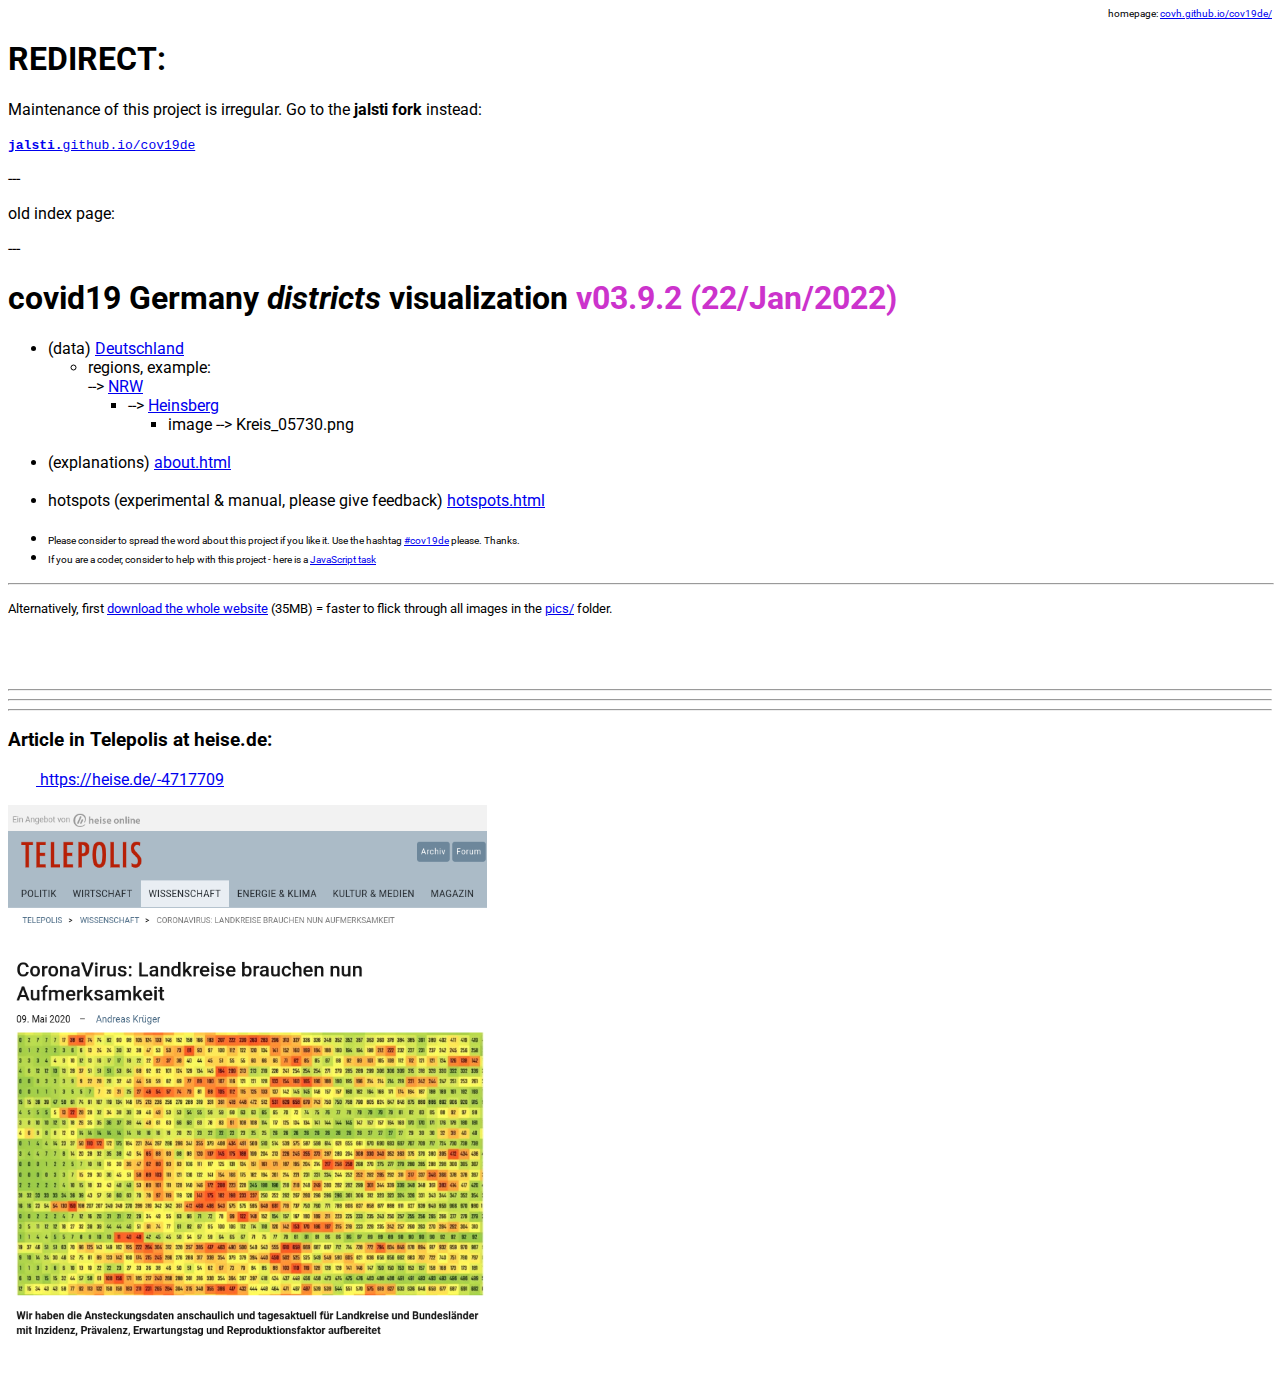
<file: index.html>
<!DOCTYPE html PUBLIC "-//W3C//DTD HTML 4.01 Transitional//EN">
<html>
  <head>
    <meta http-equiv="content-type" content="text/html; charset=UTF-8">
    <link href="https://fonts.googleapis.com/css?family=Roboto%7CRoboto+Condensed%7CTeko&amp;display=swap"
      rel="stylesheet">
    <style>
body {
  font-family: 'Roboto', sans-serif;
}


table {
font-family: 'Roboto Condensed', sans-serif;
}


</style> <title>covh/cov19de = covid19 Deutschland - Landkreise</title>
  </head>
  <body>
    <div style="text-align: right;"><font size="-2">homepage: <a href="https://covh.github.io/cov19de/">covh.github.io/cov19de/</a></font></div>
    <h1>REDIRECT:</h1>
    <p>Maintenance of this project is irregular. Go to the<b> jalsti fork</b>
      instead:<br>
      <br>
      <a href="https://jalsti.github.io/cov19de/pages/Deutschland.html" target="_blank">
        <code><span style="color: #0000ee;"><b>jalsti.</b>github.io/cov19de</span></code></a></p>
    <p>---</p>
    <p>old index page:</p>
    <p>---</p>
    <h1>covid19 Germany <i>districts </i>visualization <font color="#cc33cc">v03.9.2
        (22/Jan/2022)<br>
      </font></h1>
    <ul>
      <li>(data) <a href="pages/Deutschland.html">Deutschland</a>&nbsp;&nbsp; <br>
      </li>
      <ul>
        <li>regions, example:<br>
          --&gt; <a href="pages/Nordrhein-Westfalen.html">NRW</a> <br>
        </li>
        <ul>
          <li>--&gt; <a href="pages/Nordrhein-Westfalen.html#AGS05370">Heinsberg</a>
            <br>
          </li>
          <ul>
            <li>image --&gt; Kreis_05730.png <br>
              &nbsp;<br>
            </li>
          </ul>
        </ul>
      </ul>
      <li>(explanations) <a href="pages/about.html">about.html</a><br>
        &nbsp;<br>
      </li>
      <li>hotspots (experimental &amp; manual, please give feedback) <a href="pages/hotspots.html">hotspots.html</a>
        <br>
        &nbsp;</li>
      <li><font size="-2">Please consider to spread the word about this project
          if you like it. Use the hashtag <a href="https://twitter.com/hashtag/cov19de">#cov19de</a>
          please. Thanks.</font></li>
      <li><font size="-2">If you are a coder, consider to help with this project
          - here is a <a href="https://github.com/covh/cov19de/issues/1">JavaScript
            task</a><br>
        </font></li>
    </ul>
    <hr size="2" width="100%">
    <p><font size="-1"> Alternatively, first <a href="https://github.com/covh/cov19de/archive/master.zip">download










          the whole website</a> (35MB) = faster to flick through all images in
        the <a href="https://github.com/covh/cov19de/tree/master/pics">pics/</a>
        folder.</font><br>
      &nbsp;<br>
      &nbsp;<br>
      &nbsp;<br>
    </p>
    <hr>
    <hr>
    <hr>
    <p> </p>
    <h3 id="testimonials">Article in Telepolis at heise.de:</h3>
    &nbsp; &nbsp; &nbsp; &nbsp;<a href="https://heise.de/-4717709" title="telepolis article in GERMAN - use e.g. deepL.com for translations"
      target="_blank"> https://heise.de/-4717709</a>
    <p><a href="https://heise.de/-4717709" title="telepolis article in GERMAN - use e.g. deepL.com for translations"
        target="_blank"> <img src="pics/telepolis-20200509.png" alt="Telepolis article 20200509"
          title="Telepolis article 20200509" height="537" width="479"> </a> </p>
    <br>
  </body>
</html>
</file>
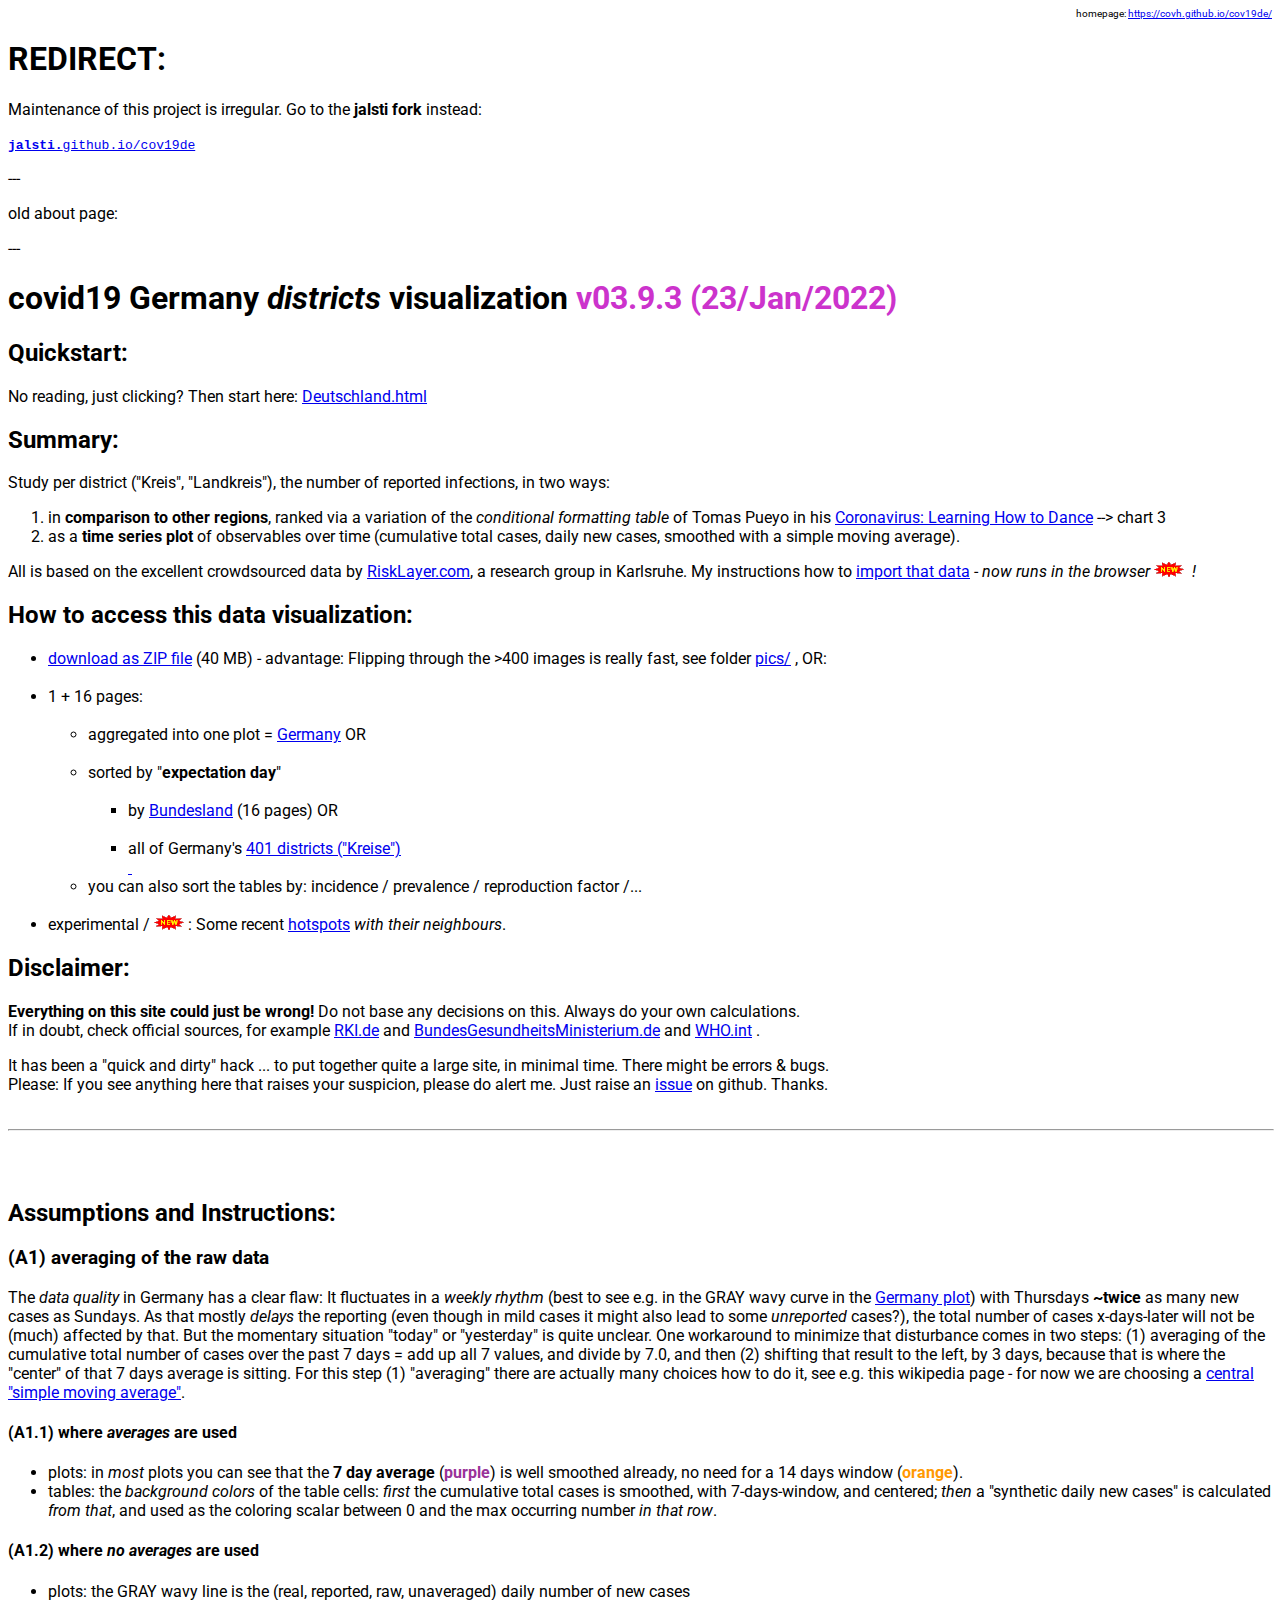
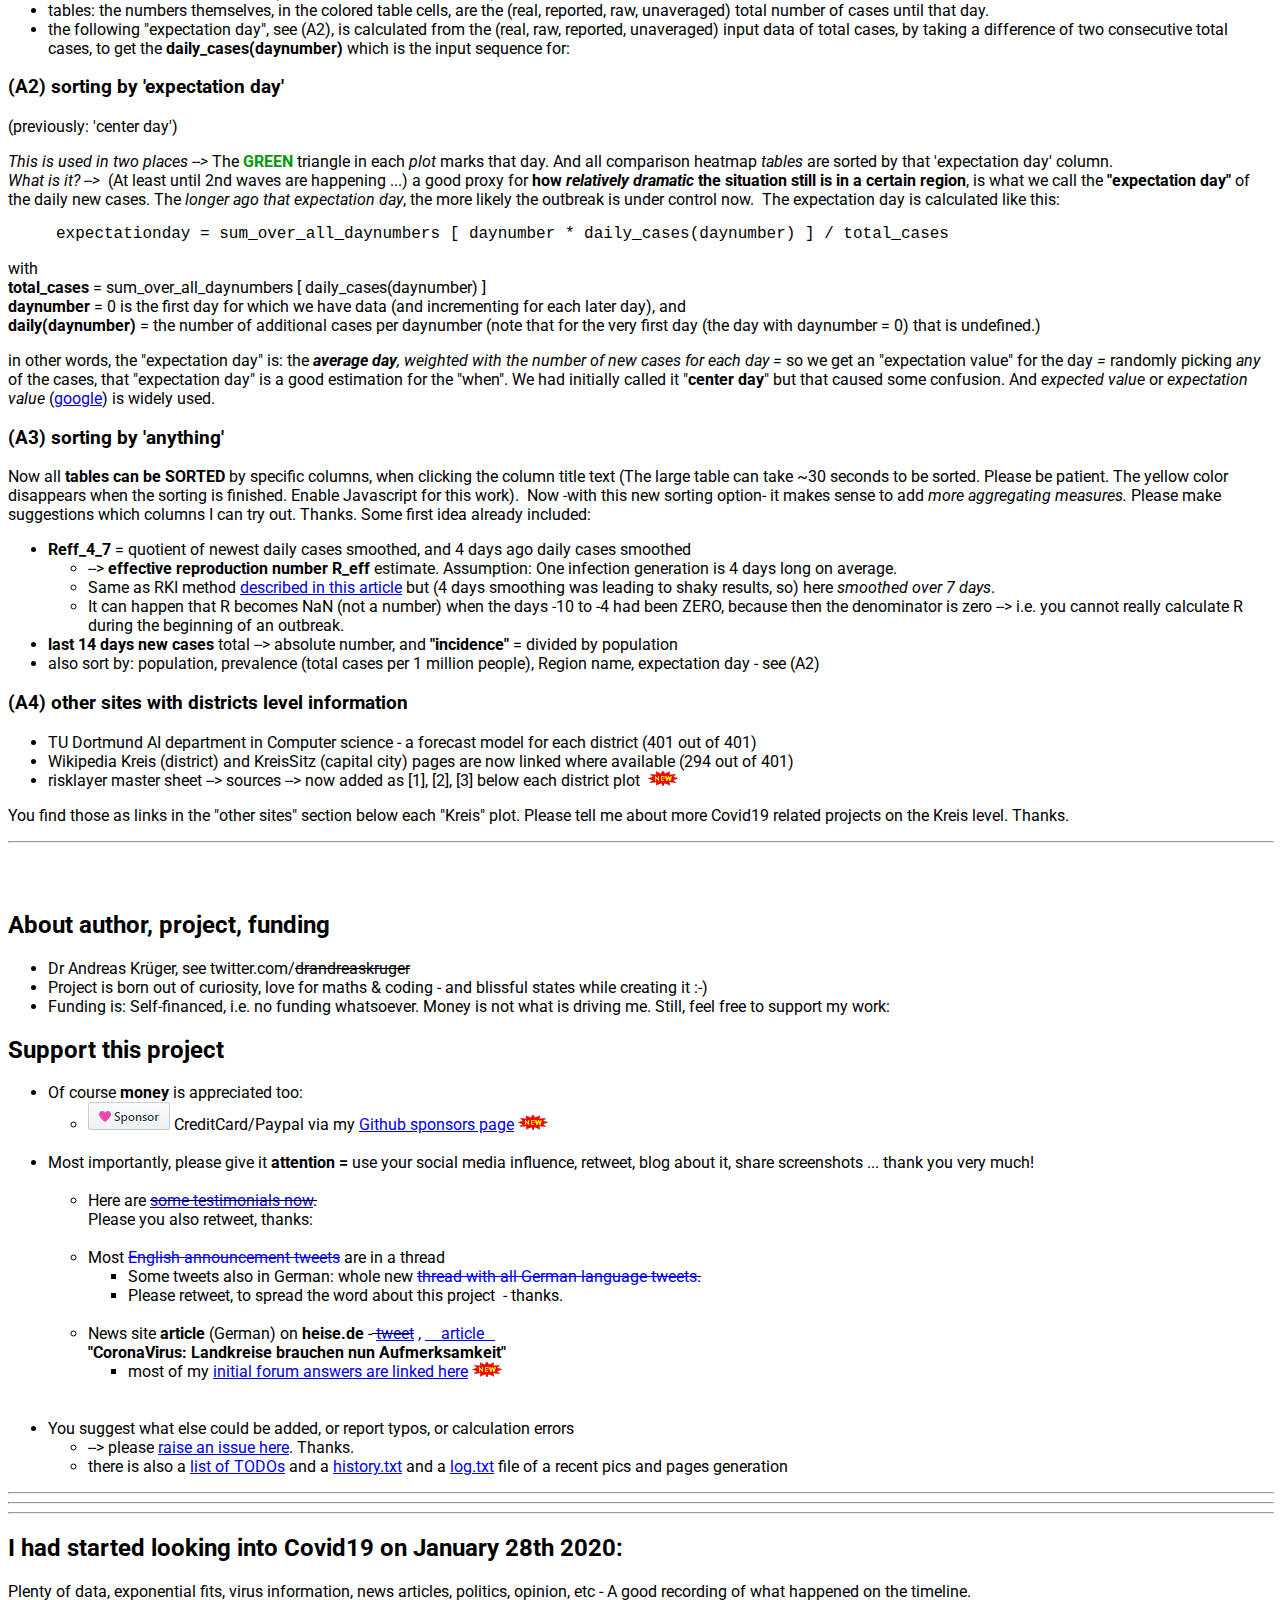
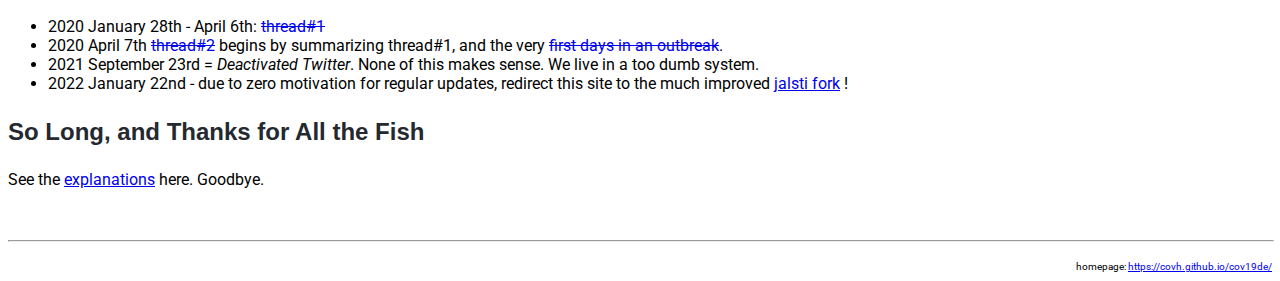
<file: pages/about.html>
<!DOCTYPE html PUBLIC "-//W3C//DTD HTML 4.01 Transitional//EN">
<html>
  <head>
    <meta http-equiv="content-type" content="text/html; charset=UTF-8">
    <link href="https://fonts.googleapis.com/css?family=Roboto%7CRoboto+Condensed%7CTeko&amp;display=swap"
      rel="stylesheet">
    <style>

body {
  font-family: 'Roboto', sans-serif;
}


table {
font-family: 'Roboto Condensed', sans-serif;
}


</style> <title>covid19 Deutschland Kreise</title>
  </head>
  <body>
    <div align="right"> <font size="-2">homepage: <a href="https://covh.github.io/cov19de/">https://covh.github.io/cov19de/</a></font><br>
    </div>
    <h1>REDIRECT:</h1>
    <p>Maintenance of this project is irregular. Go to the<b> jalsti fork</b>
      instead:<br>
      <br>
      <a href="https://jalsti.github.io/cov19de/pages/Deutschland.html" target="_blank">
        <code><span style="color: #0000ee;"><b>jalsti.</b>github.io/cov19de</span></code></a></p>
    <p>---</p>
    <p>old about page:</p>
    <p>---</p>
    <h1></h1>
    <h1>covid19 Germany <i>districts </i>visualization <font color="#cc33cc">v03.9.3
        (23/Jan/2022)</font></h1>
    <h2>Quickstart:</h2>
    <p>No reading, just clicking? Then start here: <a href="Deutschland.html#">Deutschland.html</a><br>
    </p>
    <h2><a name="summary">Summary: </a></h2>
    Study per district ("Kreis", "Landkreis"), the number of reported
    infections, in two ways: <br>
    <ol>
      <li>in<b> comparison to other regions</b>, ranked via a variation of the <i>conditional
          formatting table</i> of Tomas Pueyo in his <a href="https://medium.com/@tomaspueyo/coronavirus-learning-how-to-dance-b8420170203e#f1be">Coronavirus:




































          Learning How to Dance</a> --&gt; chart 3 <br>
      </li>
      <li>as a <b>time series plot</b> of observables over time (cumulative
        total cases, daily new cases, smoothed with a simple moving average).</li>
    </ol>
    <p>All is based on the excellent crowdsourced data by <a href="http://RiskLayer.com">RiskLayer.com</a>,
      a research group in Karlsruhe. My instructions how to <a href="risklayer-data.html"
        title="download the data CSV into a Python Jupter Notebook">import that
        data</a> - <i>now runs in the browser </i><i><img src="../pics/new.gif"
          alt="new" height="15" width="30">&nbsp; !<br>
      </i></p>
    <p> </p>
    <h2>How to access this data visualization:</h2>
    <ul>
      <li><a href="https://github.com/covh/cov19de/archive/master.zip">download
          as ZIP file</a> (40 MB) - advantage: Flipping through the &gt;400
        images is really fast, see folder <a href="https://github.com/covh/cov19de/tree/master/pics">pics/</a>
        , OR:<br>
        <br>
      </li>
      <ul>
      </ul>
      <li>1 + 16 pages: <br>
        &nbsp;<br>
      </li>
      <ul>
        <li>aggregated into one plot = <a href="Deutschland.html#">Germany</a>
          OR <br>
          <br>
        </li>
        <li>sorted by "<b>expectation day</b>"<br>
          &nbsp;<br>
        </li>
        <ul>
          <li>by <a href="Deutschland.html#Bundeslaender">Bundesland</a> (16
            pages) OR <br>
            &nbsp;<br>
          </li>
        </ul>
      </ul>
      <ul>
        <ul>
          <li>all of Germany's <a href="Deutschland.html#Kreise">401 districts
              ("Kreise")<br>
              &nbsp;<br>
            </a></li>
        </ul>
        <li>you can also sort the tables by: incidence / prevalence /
          reproduction factor /...<br>
          &nbsp; </li>
      </ul>
      <li>experimental / <i><img src="../pics/new.gif" alt="new" height="15" width="30">
        </i>: Some recent <a href="hotspots.html">hotspots</a> <em>with their
          neighbours</em>.</li>
      <ul>
      </ul>
    </ul>
    <h2>Disclaimer:</h2>
    <p><strong>Everything on this site could just be wrong!</strong> Do not base
      any decisions on this. Always do your own calculations. <br>
      If in doubt, check official sources, for example <a href="http://rki.de/">RKI.de</a>
      and <a href="https://www.bundesgesundheitsministerium.de/">BundesGesundheitsMinisterium.de</a>
      and <a href="https://www.who.int/">WHO.int</a> .</p>
    <p>It has been a "quick and dirty" hack ... to put together quite a large
      site, in minimal time. There might be errors &amp; bugs.<br>
      Please: If you see anything here that raises your suspicion, please do
      alert me. Just raise an <a href="https://github.com/covh/cov19de/issues"
        target="_blank">issue</a> on github. Thanks.<br>
      &nbsp;</p>
    <ul>
      <ul>
        <ul>
        </ul>
      </ul>
    </ul>
    <hr size="2" width="100%">
    <h2><br>
    </h2>
    <h2>Assumptions and Instructions:</h2>
    <h3>(A1) averaging of the raw data&nbsp; </h3>
    <p>The <i>data quality </i>in Germany has a clear flaw: It fluctuates in a<i>
        weekly rhythm</i> (best to see e.g. in the GRAY wavy curve in the <a href="../pics/Deutschland.png">Germany
        plot</a>) with Thursdays <strong>~twice</strong> as many new cases as
      Sundays. As that mostly <i>delays</i> the reporting (even though in mild
      cases it might also lead to some <i>unreported</i> cases?), the total
      number of cases x-days-later will not be (much) affected by that. But the
      momentary situation "today" or "yesterday" is quite unclear. One
      workaround to minimize that disturbance comes in two steps: (1) averaging
      of the cumulative total number of cases over the past 7 days = add up all
      7 values, and divide by 7.0, and then (2) shifting that result to the
      left, by 3 days, because that is where the "center" of that 7 days average
      is sitting. For this step (1) "averaging" there are actually many choices
      how to do it, see e.g. this wikipedia page - for now we are choosing a <a
        href="https://en.wikipedia.org/wiki/Moving_average#Simple_moving_average"
        target="_blank">central "simple moving average"</a>.<br>
    </p>
    <h4>(A1.1) where <i>averages</i> are used<br>
    </h4>
    <ul>
      <li>plots: in<i> most</i> plots you can see that the <b>7 day average</b>
        (<b><font color="#993399">purple</font></b>) is well smoothed already,
        no need for a 14 days window (<font color="#ff9900"><b>orange</b></font>).<br>
      </li>
      <li>tables: the <i>background colors</i> of the table cells:<i> first </i>the
        cumulative total cases is smoothed, with 7-days-window, and centered; <i>then</i>
        a "synthetic daily new cases" is calculated <i>from that</i>, and used
        as the coloring scalar between 0 and the max occurring number <i>in
          that row</i>.<br>
      </li>
    </ul>
    <h4>(A1.2) where <i>no averages</i> are used</h4>
    <ul>
      <li>plots: the GRAY wavy line is the (real, reported, raw, unaveraged)
        daily number of new cases</li>
      <li>tables: the numbers themselves, in the colored table cells, are the
        (real, reported, raw, unaveraged) total number of cases until that day.</li>
      <li>the following "expectation day", see (A2), is calculated from the
        (real, raw, reported, unaveraged) input data of total cases, by taking a
        difference of two consecutive total cases, to get the <b>daily_cases(daynumber)</b>
        which is the input sequence for:<br>
      </li>
    </ul>
    <h3>(A2) sorting by 'expectation day'</h3>
    (previously: 'center day')
    <p></p>
    <p><i>This is used in two places --&gt; </i>The <b><font color="#009900">GREEN</font></b>
      triangle in each <i>plot </i>marks that day. And all comparison heatmap
      <i>tables</i> are sorted by that 'expectation day' column.<br>
      <i>What is it? --&gt;&nbsp; </i>(At least until 2nd waves are happening
      ...) a good proxy for <b>how <i> relatively dramatic</i> the situation
        still is in a certain region</b>, is what we call the <b>"expectation
        day" </b>of the daily new cases. The<i> longer ago that expectation day</i>,
      the more likely the outbreak is under control now.&nbsp; The expectation
      day is calculated like this:</p>
    <pre><font size="+1">     expectationday = sum_over_all_daynumbers [ daynumber * daily_cases(daynumber) ] / total_cases</font></pre>
    <p> with<br>
      <b>total_cases </b>= sum_over_all_daynumbers [ daily_cases(daynumber) ]<br>
      <b>daynumber </b>= 0 is the first day for which we have data (and
      incrementing for each later day), and <br>
      <b>daily(daynumber) </b>= the number of additional cases per daynumber
      (note that for the very first day (the day with daynumber = 0) that is
      undefined.)<br>
    </p>
    <p>in other words, the "expectation day" is: the <i><b>average day</b>,
        weighted with the number of new cases for each day = </i>so we get an
      "expectation value" for the day<i> = </i>randomly picking <i>any</i><i>
      </i>of the cases, that "expectation day" is a good estimation for the
      "when". We had initially called it "<strong>center day</strong>" but that
      caused some confusion.<i> </i>And <em>expected value</em> or <em>expectation
        value</em> (<a href="https://duckduckgo.com/?q=expectation+value+%21g">google</a>)
      is widely used.<i><br>
      </i></p>
    <h3>(A3) sorting by 'anything'</h3>
    <p>Now all <b>tables can be SORTED</b> by specific columns, when clicking
      the column title text (The large table can take ~30 seconds to be sorted.
      Please be patient. The yellow color disappears when the sorting is
      finished. Enable Javascript for this work).&nbsp; Now -with this new
      sorting option- it makes sense to add<i> more aggregating measures.</i>
      Please make suggestions which columns I can try out. Thanks. Some first
      idea already included: <br>
    </p>
    <ul>
      <li><b>Reff_4_7</b> = quotient of newest daily cases smoothed, and 4 days
        ago daily cases smoothed</li>
      <ul>
        <li>--&gt; <b>effective</b> <b>reproduction number</b> <b>R_eff </b>
          estimate. Assumption: One infection generation is 4 days long on
          average. </li>
        <li>Same as RKI method <a href="https://www.heise.de/newsticker/meldung/Corona-Pandemie-Die-Mathematik-hinter-den-Reproduktionszahlen-R-4712676.html#nav_konkrete__1">described
















            in this article</a> but (4 days smoothing was leading to shaky
          results, so) here <i>smoothed</i><i> over 7 days</i>.&nbsp; <br>
        </li>
        <li>It can happen that R becomes NaN (not a number) when the days -10 to
          -4 had been ZERO, because then the denominator is zero --&gt; i.e. you
          cannot really calculate R during the beginning of an outbreak.</li>
      </ul>
      <li><b>last 14 days new cases </b>total --&gt; absolute number, and <b>"</b><b>incidence"</b>
        = divided by population</li>
      <li>also sort by: population, prevalence (total cases per 1 million
        people), Region name, expectation day - see (A2)</li>
    </ul>
    <h3>(A4) other sites with districts level information</h3>
    <ul>
      <li>TU Dortmund AI department in Computer science - a forecast model for
        each district (401 out of 401)</li>
      <li>Wikipedia Kreis (district) and KreisSitz (capital city) pages are now
        linked where available (294 out of 401)</li>
      <li>risklayer master sheet --&gt; sources --&gt; now added as [1], [2],
        [3] below each district plot&nbsp; <i><img src="../pics/new.gif" alt="new"
            height="15" width="30"></i></li>
    </ul>
    <p></p>
    <p>You find those as links in the "other sites" section below each "Kreis"
      plot. Please tell me about more Covid19 related projects on the Kreis
      level. Thanks.</p>
    <ul>
    </ul>
    <hr size="2" width="100%">
    <h2><br>
    </h2>
    <h2>About author, project, funding<br>
    </h2>
    <ul>
      <li>Dr Andreas Krüger, see <span style="">twitter.com/<span style="text-decoration: line-through;">drandreaskruger</span></span></li>
      <li>Project is born out of curiosity, love for maths &amp; coding - and
        blissful states while creating it :-)</li>
      <li>Funding is: Self-financed, i.e. no funding whatsoever. Money is not
        what is driving me. Still, feel free to support my work:</li>
    </ul>
    <h2><a name="support">Support this project</a><br>
    </h2>
    <ul>
      <li>Of course <b>money</b> is appreciated too:</li>
      <ul>
        <li> <a href="https://github.com/sponsors/covh" target="_blank"> <img
              src="../pics/sponsor.gif" alt="sponsor me - credit card or paypal"
              title="sponsor me - credit card or paypal"></a> CreditCard/Paypal
          via my <a href="https://github.com/sponsors/covh" title="Github Sponsors page"
            target="_blank">Github sponsors page</a> <img src="../pics/new.gif"
            alt="new" height="15" width="30"><span style="color: #0000ee;"></span><br>
          <br>
        </li>
      </ul>
      <li>Most importantly, please give it <b>attention = </b>use your social
        media influence, retweet, blog about it, share screenshots ... thank you
        very much! <br>
        &nbsp;</li>
      <ul>
        <li>Here are <span style="text-decoration: line-through;"><a href="testimonials.html"
              target="_blank">some testimonials now</a>. </span><br>
          Please you also retweet, thanks:<br>
          &nbsp;</li>
      </ul>
      <ul>
      </ul>
      <ul>
        <li>Most <a href="https://twitter.com/drandreaskruger/status/1255620786511130624"
            style="text-decoration: line-through;">English announcement tweets</a>
          are in a thread</li>
        <ul>
          <li>Some tweets also in German: whole new <a href="https://twitter.com/drandreaskruger/status/1259765157988835328"
              title="Deutsch sprachige #cov19de tweets - thread!" style="text-decoration: line-through;">thread
              with all German language tweets</a><span style="text-decoration: line-through;">.</span>&nbsp;</li>
          <li>Please retweet, to spread the word about this project<mark></mark>&nbsp;
            - thanks. <br>
            &nbsp;</li>
        </ul>
        <li>News site <strong>article </strong>(German) on <strong>heise.de</strong>
          -<span style="text-decoration: line-through;"> <a href="https://twitter.com/drandreaskruger/status/1259000828272271360">
              tweet</a></span><span style="color: #0000ee;"> ,&nbsp;<a href="http://heise.de/-4717709"
              target="_blank">&nbsp;&nbsp;&nbsp; article&nbsp; </a></span><span
            style="color: #0000ee;"><a href="%20http://heise.de/-4717709" target="_blank"><font
                size="-1">&nbsp; <br>
              </font></a></span><strong><span style="color: #0000ee;"></span>"CoronaVirus:
            Landkreise brauchen nun Aufmerksamkeit" <br>
          </strong></li>
        <ul>
          <li>most of my <a href="https://www.heise.de/forum/Telepolis/Kommentare/CoronaVirus-Landkreise-brauchen-nun-Aufmerksamkeit/Meine-Antworten-im-Forum-Autor-des-Textes-und-der-Site-cov19de-lange-Liste/posting-36681505/show/">initial
              forum answers are linked here</a> <span style="color: #0000ee;"><a
                href="%20http://heise.de/-4717709" target="_blank"><strong><font
                    size="-1"><img src="../pics/new.gif" alt="new" height="15" width="30"></font></strong></a></span><strong></strong><br>
            &nbsp;<br>
            &nbsp; <br>
          </li>
        </ul>
      </ul>
      <li>You suggest what else could be added, or report typos, or calculation
        errors <br>
      </li>
      <ul>
        <li>--&gt; please <a href="https://github.com/covh/cov19de/issues?q=is%3Aissue">raise

























            an issue here</a>. Thanks.</li>
        <li>there is also a <a href="https://github.com/covh/cov19de/blob/master/todo.md">list








            of TODOs</a> and a <a href="https://github.com/covh/cov19de/blob/master/history.txt">history.txt</a>
          and a <a href="https://github.com/covh/cov19de/blob/master/log.txt">log.txt</a>
          file of a recent pics and pages generation <br>
        </li>
      </ul>
      <ul>
      </ul>
    </ul>
    <hr size="2" width="100%">
    <hr size="2" width="100%">
    <hr size="2" width="100%">
    <h2>I had started looking into Covid19 on January 28th 2020:</h2>
    <p>Plenty of data, exponential fits, virus information, news articles,
      politics, opinion, etc - A good recording of what happened on the
      timeline.</p>
    <ul>
      <li>2020 January 28th - April 6th: <a href="https://twitter.com/drandreaskruger/status/1222151233076715521"
          style="text-decoration: line-through;">thread#1</a></li>
      <li>2020 April 7th <a href="https://twitter.com/drandreaskruger/status/1247514383938236418"
          style="text-decoration: line-through;">thread#2</a> begins by
        summarizing thread#1, and the very <a href="https://twitter.com/drandreaskruger/status/1250095810219585536"
          style="text-decoration: line-through;">first days in an outbreak</a>.</li>
      <li>2021 September 23rd = <em>Deactivated Twitter</em>. None of this
        makes sense. We live in a too dumb system.</li>
      <li>2022 January 22nd - due to zero motivation for regular updates,
        redirect this site to the much improved <a href="https://jalsti.github.io/cov19de/pages/Deutschland.html"
          target="_blank">jalsti fork</a> !</li>
    </ul>
    <p> </p>
    <h2 dir="auto" style="box-sizing: border-box; margin-top: 24px; margin-bottom: 0px !important; font-size: 1.5em; font-weight: 600; line-height: 1.25; padding-bottom: 0.3em; border-bottom: 1px solid var(--color-border-muted); color: rgb(36, 41, 47); font-family: -apple-system, BlinkMacSystemFont, &quot;Segoe UI&quot;, Helvetica, Arial, sans-serif, &quot;Apple Color Emoji&quot;, &quot;Segoe UI Emoji&quot;; font-style: normal; font-variant-ligatures: normal; font-variant-caps: normal; letter-spacing: normal; orphans: 2; text-align: start; text-indent: 0px; text-transform: none; white-space: normal; widows: 2; word-spacing: 0px; -webkit-text-stroke-width: 0px; background-color: rgb(255, 255, 255); text-decoration-thickness: initial; text-decoration-style: initial; text-decoration-color: initial;">So
      Long, and Thanks for All the Fish</h2>
    <p></p>
    <p>See the <a href="https://github.com/covh/cov19de/issues/5#issuecomment-1019528134"
        target="_blank">explanations</a> here. Goodbye.</p>
    <ul>
    </ul>
    <p><br>
    </p>
    <small><small>
        <hr size="2" width="100%">&nbsp; <br>
        <div align="right"><font size="-2">homepage: <a href="https://covh.github.io/cov19de/">https://covh.github.io/cov19de/</a></font></div>
      </small> </small>
  </body>
</html>
</file>
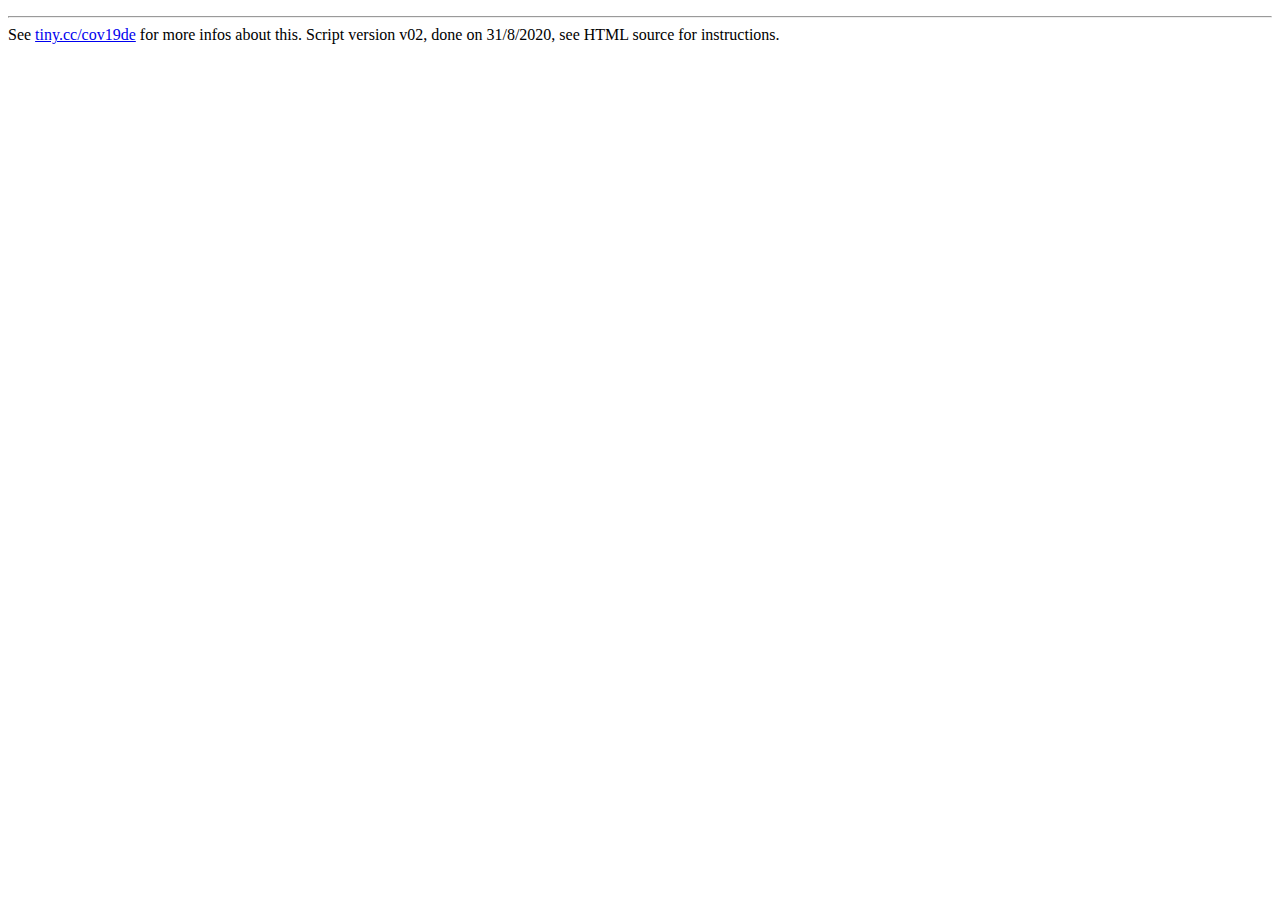
<file: pages/choice.html>
<!DOCTYPE html>

<!-- cov19de: combine selected images into one HTML table                                    -->
<!-- this is version v02, and was improved on 31/Aug/2020                                    -->

<!-- example calls:                                                                          -->
<!-- choice.html?loc=Deutschland,Nordrhein-Westfalen,05370,05558,05754,05111&rows=2          -->
<!-- choice.html?loc=Deutschland,Nordrhein-Westfalen,Bayern,Mecklenburg-Vorpommern&rows=2    -->
<!-- choice.html?loc=09163,09162,07235,08121,09161,06414,09261,08421,09174&rows=3            -->

<!-- for v01 thank you very much to @gibbsnich:                                              -->
<!-- https://gist.github.com/gibbsnich/6739f01cf4c76493a38e35b9ddcc3b77                      -->

<html>
<body>
<table id="table" width="100%"></table>
</body>
<script>
function getUrlParameters() {
    const url = window.location.search.substring(1);
    if (!url) {
        return {};
    } else {
        return url.split("&").reduce((acc, val) => {
            const params = val.split("=");
            acc[params[0]] = decodeURIComponent(params[1]);
            return acc;
        }, {});
    }
}


function getBundesland(kreis){
      // kreis --> bundesland, because AGS are grouped:
      // each 'thousand' is one bundesland.
      let index = Number(Math.floor(kreis / 1000));
      console.log(index);
      const Bundeslaender = ["Schleswig-Holstein", "Hamburg", "Niedersachsen",
                             "Bremen","Nordrhein-Westfalen", "Hessen",
                             "Rheinland-Pfalz", "Baden-Württemberg",
                             "Bayern", "Saarland", "Berlin", "Brandenburg",
                             "Mecklenburg-Vorpommern",
			     "Sachsen", "Sachsen-Anhalt", "Thüringen"];
      let bula = Bundeslaender[index-1];
      console.log(bula);
      return bula;
}

document.addEventListener("DOMContentLoaded", (event) => {
    const params = getUrlParameters(),
          locs = params.loc ? params.loc.split(",") : [],
          rows = params.rows ? params.rows : locs.length,
          locsPerLine = rows > 0 ? Math.ceil(locs.length / rows) : 0,
          table = document.getElementById("table");
    let   curLocs = 0,
          curRow;
    locs.forEach((l) => {
        if (curLocs === 0) {
            curRow = table.insertRow();
        }
        const cell = curRow.insertCell(),
              a = document.createElement("a"),
              i = new Image();
        a.href = `${l}.html`;
        if (l === "Deutschland") {
          i.src = "../pics/Deutschland.png";
        } else if (l === l.replace(/[^0-9]/g, "")) {
          let AGS = l.padStart(5, "0");
          i.src = `../pics/Kreis_${AGS}.png`;
          let bula = getBundesland(l);
          a.href = `${bula}.html#AGS${AGS}`;
        } else {
          i.src =`../pics/bundesland_${l}.png`;
        }
        a.appendChild(i);
        cell.appendChild(a);
        curLocs += 1;
        if (curLocs === locsPerLine) {
            curLocs = 0;
        }
    });
});
</script>
<hr>
See <a href="http://tiny.cc/cov19de">tiny.cc/cov19de</a> for more infos about this. Script version v02, done on 31/8/2020, see HTML source for instructions.
</html>
</file>
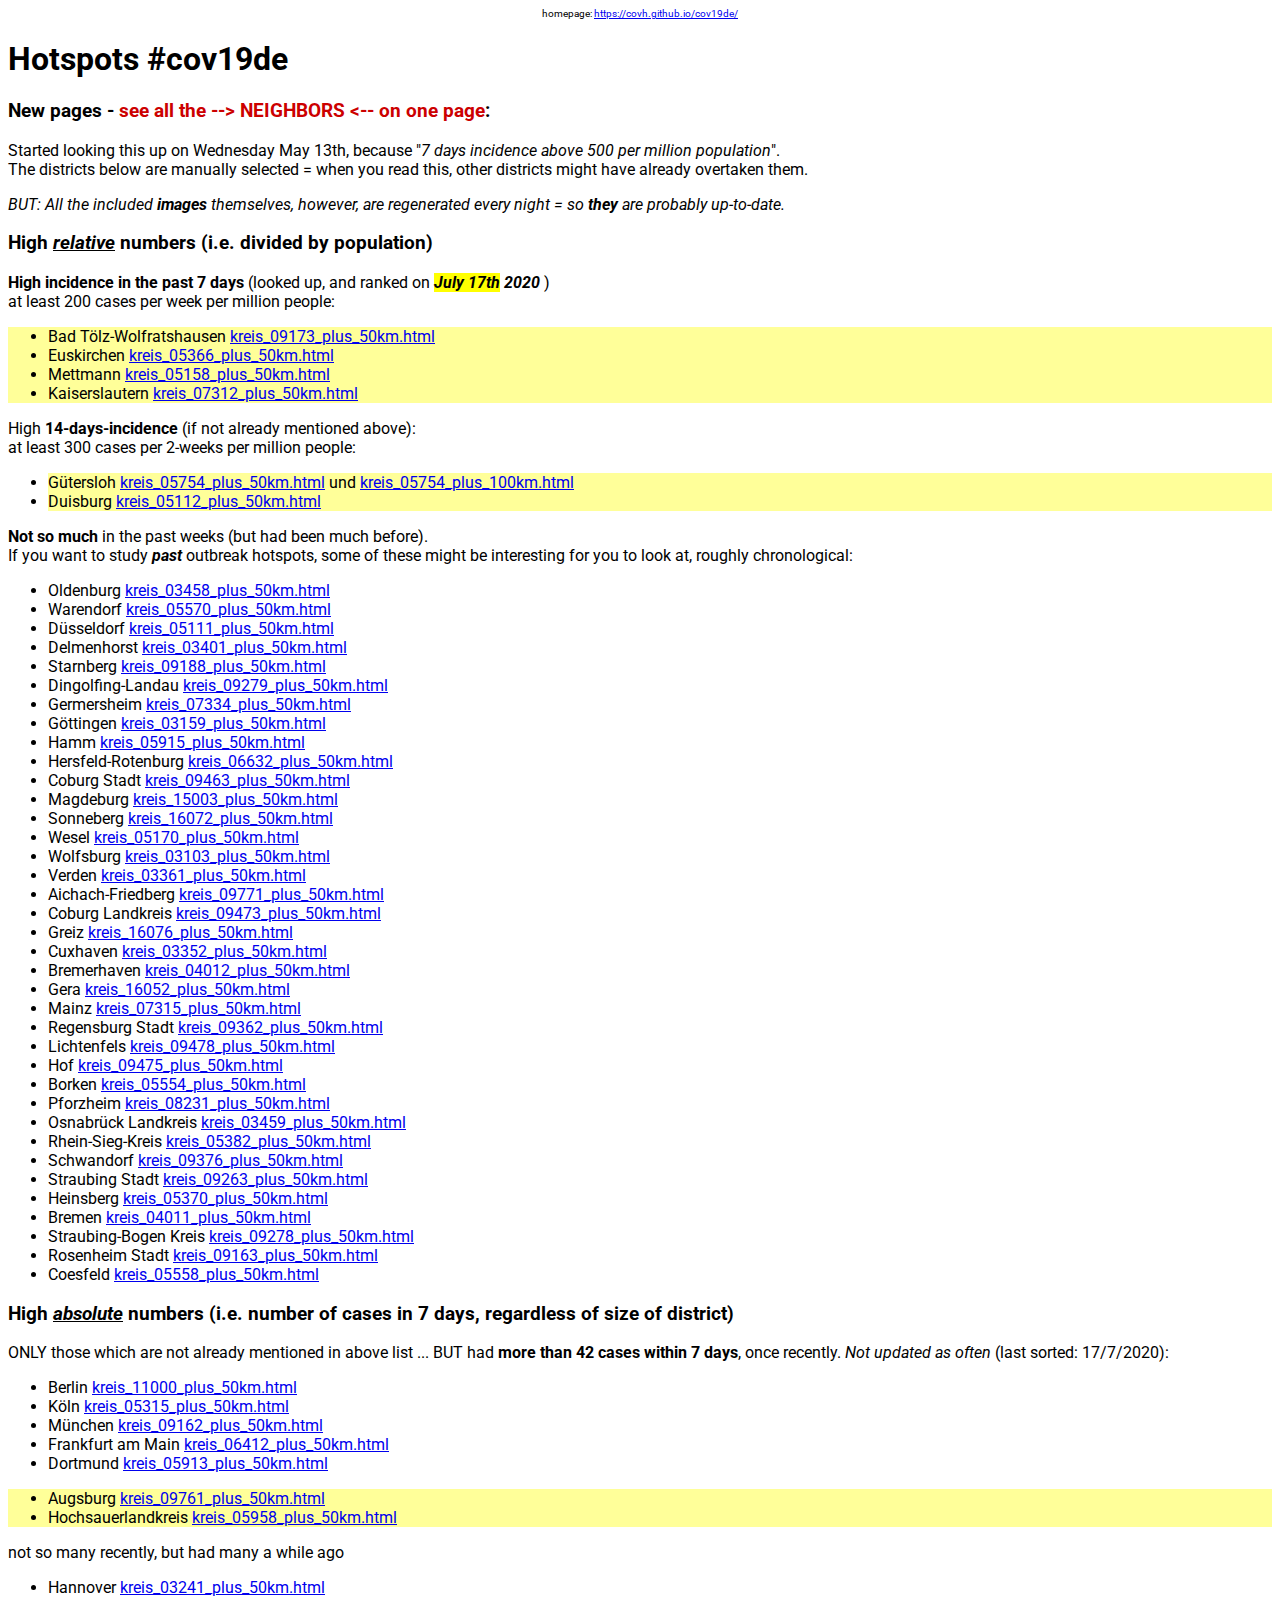
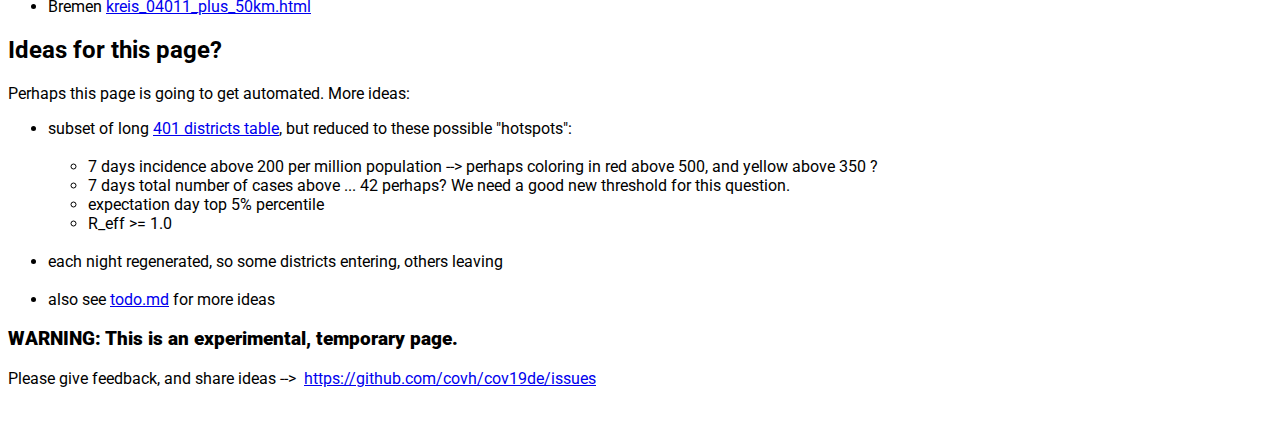
<file: pages/hotspots.html>
<!DOCTYPE html PUBLIC "-//W3C//DTD HTML 4.01 Transitional//EN">
<html>
  <head>
    <meta http-equiv="content-type" content="text/html; charset=UTF-8">
    <link href="https://fonts.googleapis.com/css?family=Roboto%7CRoboto+Condensed%7CTeko&amp;display=swap"
      rel="stylesheet">
    <style>

body {
  font-family: 'Roboto', sans-serif;
}


table {
font-family: 'Roboto Condensed', sans-serif;
}


</style> <title>covid19 Deutschland Hotspots</title>
  </head>
  <body>
    <div style="text-align: center;"><font size="-2">homepage: <a href="https://covh.github.io/cov19de/">https://covh.github.io/cov19de/</a></font></div>
    <h1>Hotspots #cov19de</h1>
    <h3>New pages - <span style="color: #cc0000;">see all the --&gt; NEIGHBORS
        &lt;-- on one page</span>:</h3>
    <p>Started looking this up on Wednesday May 13th, because "<em>7 days
        incidence above 500 per million population</em>". <br>
      The districts below are manually selected = when you read this, other
      districts might have already overtaken them. </p>
    <p><em>BUT: All the included <strong>images</strong> themselves, however,
        are regenerated every night = so <strong>they</strong> are probably
        up-to-date.</em></p>
    <ul>
    </ul>
    <h3>High <em><u>relative</u></em> numbers (i.e. divided by population)</h3>
    <p><strong>High incidence in the past 7 days</strong> (looked up, and ranked
      on <b><em><span style="background-color:yellow;">July 17th</span></em></b><i><b>
          2020 </b></i>)<br>
      at least 200 cases per week per million people:</p>
    <ul style="background-color: #ffff99;">
      <li style="background-color: #ffff99;">Bad Tölz-Wolfratshausen <a href="kreis_09173_plus_50km.html">kreis_09173_plus_50km.html</a></li>
      <li style="background-color: #ffff99;">Euskirchen <a href="kreis_05366_plus_50km.html">kreis_05366_plus_50km.html</a></li>
      <li style="background-color: #ffff99;">Mettmann <a href="kreis_05158_plus_50km.html">kreis_05158_plus_50km.html</a></li>
      <li style="background-color: #ffff99;">Kaiserslautern <a href="kreis_07312_plus_50km.html">kreis_07312_plus_50km.html</a></li>
    </ul>
    <p>High <strong>14-days-incidence</strong> (if not already mentioned
      above):<br>
      at least 300 cases per 2-weeks per million people:</p>
    <ul>
      <li style="background-color: #ffff99;">Gütersloh <a href="kreis_05754_plus_50km.html">kreis_05754_plus_50km.html</a>
        und <a href="kreis_05754_plus_100km.html">kreis_05754_plus_100km.html</a></li>
      <li style="background-color: #ffff99;">Duisburg <a href="kreis_05112_plus_50km.html">kreis_05112_plus_50km.html</a></li>
    </ul>
    <ul>
    </ul>
    <p><strong>Not so much</strong> in the past weeks (but had been much
      before).<br>
      If you want to study <strong><em>past </em></strong>outbreak hotspots,
      some of these might be interesting for you to look at, roughly
      chronological:</p>
    <ul>
      <li style="background-color: white;">Oldenburg <a href="kreis_03458_plus_50km.html">kreis_03458_plus_50km.html</a></li>
      <li style="background-color: white;">Warendorf <a href="kreis_05570_plus_50km.html">kreis_05570_plus_50km.html</a></li>
      <li style="background-color: white;">Düsseldorf <a href="kreis_05111_plus_50km.html">kreis_05111_plus_50km.html</a></li>
      <li style="background-color: white;">Delmenhorst <a href="kreis_03401_plus_50km.html">kreis_03401_plus_50km.html</a></li>
      <li style="background-color: white;">Starnberg <a href="kreis_09188_plus_50km.html">kreis_09188_plus_50km.html</a></li>
      <li style="background-color: white;">Dingolfing-Landau <a href="kreis_09279_plus_50km.html">kreis_09279_plus_50km.html</a></li>
      <li style="background-color: white;">Germersheim <a href="kreis_07334_plus_50km.html">kreis_07334_plus_50km.html</a></li>
      <li style="background-color: white;">Göttingen <a href="kreis_03159_plus_50km.html">kreis_03159_plus_50km.html</a></li>
      <li style="background-color: white;">Hamm <a href="kreis_05915_plus_50km.html">kreis_05915_plus_50km.html</a></li>
      <li style="background-color: white;">Hersfeld-Rotenburg <a href="kreis_06632_plus_50km.html">kreis_06632_plus_50km.html</a></li>
      <li style="background-color: white;">Coburg Stadt <a href="kreis_09463_plus_50km.html">kreis_09463_plus_50km.html</a></li>
      <li style="background-color: white;">Magdeburg <a href="kreis_15003_plus_50km.html">kreis_15003_plus_50km.html</a></li>
      <li style="background-color: white;">Sonneberg <a href="kreis_16072_plus_50km.html">kreis_16072_plus_50km.html</a></li>
      <li style="background-color: white;">Wesel <a href="kreis_05170_plus_50km.html">kreis_05170_plus_50km.html</a></li>
      <li>Wolfsburg <a href="kreis_03103_plus_50km.html">kreis_03103_plus_50km.html</a></li>
      <li>Verden <a href="kreis_03361_plus_50km.html">kreis_03361_plus_50km.html</a></li>
      <li>Aichach-Friedberg <a href="kreis_09771_plus_50km.html">kreis_09771_plus_50km.html</a></li>
      <li>Coburg Landkreis <a href="kreis_09473_plus_50km.html">kreis_09473_plus_50km.html</a></li>
      <li>Greiz <a href="kreis_16076_plus_50km.html">kreis_16076_plus_50km.html</a></li>
      <li>Cuxhaven <a href="kreis_03352_plus_50km.html">kreis_03352_plus_50km.html</a></li>
      <li>Bremerhaven <a href="kreis_04012_plus_50km.html">kreis_04012_plus_50km.html</a></li>
      <li>Gera <a href="kreis_16052_plus_50km.html">kreis_16052_plus_50km.html</a></li>
      <li>Mainz <a href="kreis_07315_plus_50km.html">kreis_07315_plus_50km.html</a></li>
      <li>Regensburg Stadt <a href="kreis_09362_plus_50km.html">kreis_09362_plus_50km.html</a></li>
      <li>Lichtenfels <a href="kreis_09478_plus_50km.html">kreis_09478_plus_50km.html</a></li>
      <li>Hof <a href="kreis_09475_plus_50km.html">kreis_09475_plus_50km.html</a></li>
      <li>Borken <a href="kreis_05554_plus_50km.html">kreis_05554_plus_50km.html</a></li>
      <li>Pforzheim <a href="kreis_08231_plus_50km.html">kreis_08231_plus_50km.html</a></li>
      <li>Osnabrück Landkreis <a href="kreis_03459_plus_50km.html">kreis_03459_plus_50km.html</a></li>
      <li>Rhein-Sieg-Kreis <a href="kreis_05382_plus_50km.html">kreis_05382_plus_50km.html</a></li>
      <li>Schwandorf <a href="kreis_09376_plus_50km.html">kreis_09376_plus_50km.html</a></li>
      <li>Straubing Stadt <a href="kreis_09263_plus_50km.html">kreis_09263_plus_50km.html</a></li>
      <li>Heinsberg <a href="kreis_05370_plus_50km.html">kreis_05370_plus_50km.html</a></li>
      <li>Bremen <a href="kreis_04011_plus_50km.html">kreis_04011_plus_50km.html</a></li>
      <li>Straubing-Bogen Kreis <a href="kreis_09278_plus_50km.html">kreis_09278_plus_50km.html</a></li>
      <li>Rosenheim Stadt <a href="kreis_09163_plus_50km.html">kreis_09163_plus_50km.html</a></li>
      <li>Coesfeld <a href="kreis_05558_plus_50km.html">kreis_05558_plus_50km.html</a></li>
    </ul>
    <h3>High <u><em>absolute</em></u> numbers (i.e. number of cases in 7 days,
      regardless of size of district)</h3>
    ONLY those which are not already mentioned in above list ... BUT had <strong>more
      than 42 cases within 7 days</strong>, once recently. <em>Not updated as
      often</em> (last sorted: 17/7/2020):<br>
    <ul>
      <li>Berlin <a href="kreis_11000_plus_50km.html">kreis_11000_plus_50km.html</a></li>
      <li>Köln <a href="kreis_05315_plus_50km.html">kreis_05315_plus_50km.html</a></li>
      <li>München <a href="kreis_09162_plus_50km.html">kreis_09162_plus_50km.html</a></li>
      <li>Frankfurt am Main <a href="kreis_06412_plus_50km.html">kreis_06412_plus_50km.html</a></li>
      <li>Dortmund <a href="kreis_05913_plus_50km.html">kreis_05913_plus_50km.html</a></li>
    </ul>
    <ul style="background-color: #ffff99;">
      <li style="background-color: #ffff99;">Augsburg <a href="kreis_09761_plus_50km.html">kreis_09761_plus_50km.html</a></li>
      <li style="background-color: #ffff99;">Hochsauerlandkreis <a href="kreis_05958_plus_50km.html">kreis_05958_plus_50km.html</a></li>
    </ul>
    <p>not so many recently, but had many a while ago</p>
    <ul>
      <li>Hannover <a href="kreis_03241_plus_50km.html">kreis_03241_plus_50km.html</a></li>
      <li>Bremen <a href="kreis_04011_plus_50km.html">kreis_04011_plus_50km.html</a></li>
    </ul>
    <p></p>
    <h2>Ideas for this page?</h2>
    <p>Perhaps this page is going to get automated. More ideas:</p>
    <ul>
      <li>subset of long <a href="Deutschland.html#Kreise" title="401 districts, sortable by columns">401
          districts table</a>, but reduced to these possible "hotspots":<br>
        &nbsp;</li>
      <ul>
        <li>7 days incidence above 200 per million population --&gt; perhaps
          coloring in red above 500, and yellow above 350 ?</li>
        <li>7 days total number of cases above ... 42 perhaps? We need a good
          new threshold for this question.</li>
        <li>expectation day top 5% percentile</li>
        <li>R_eff &gt;= 1.0<br>
          &nbsp;</li>
      </ul>
      <li>each night regenerated, so some districts entering, others leaving<br>
        &nbsp;</li>
      <li>also see <a href="https://github.com/covh/cov19de/blob/master/todo.md">todo.md</a>
        for more ideas</li>
    </ul>
    <h3><b>WARNING: This is an experimental, temporary page.</b></h3>
    <p>Please give feedback, and share ideas --&gt;&nbsp; <a href="https://github.com/covh/cov19de/issues">https://github.com/covh/cov19de/issues</a></p>
    <p><a href="https://github.com/covh/cov19de/issues"><br>
      </a></p>
  </body>
</html>
</file>
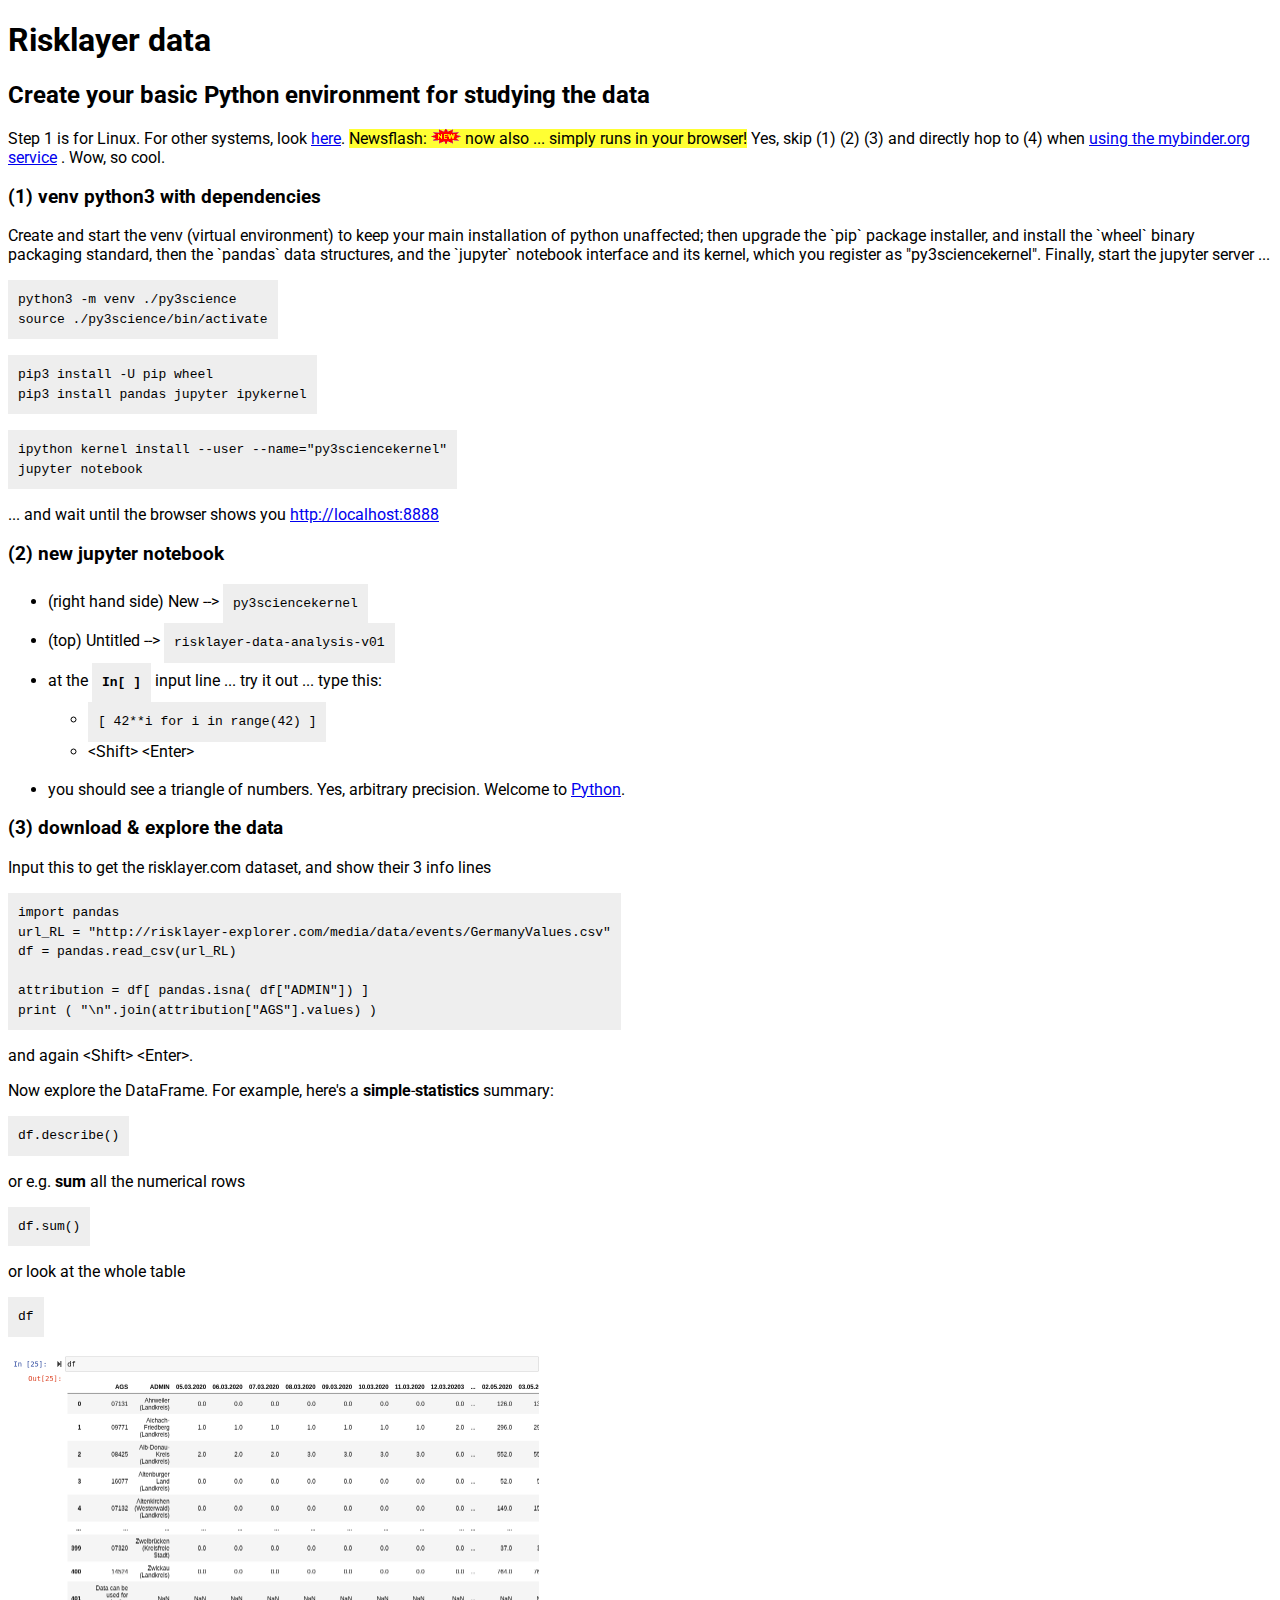
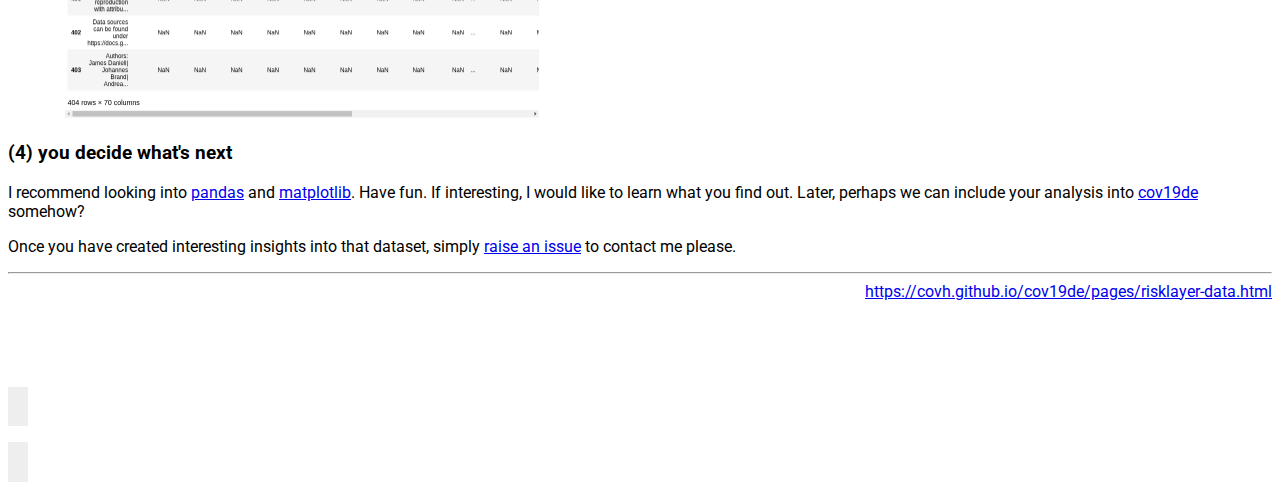
<file: pages/risklayer-data.html>
<!DOCTYPE html>
<html>
  <head>
    <meta http-equiv="content-type" content="text/html; charset=UTF-8">
    <title>python 3 environment to study the risklayer data</title>
    <link href="https://fonts.googleapis.com/css?family=Roboto%7CRoboto+Condensed%7CTeko&amp;display=swap"
      rel="stylesheet">
    <style>

    body {
      font-family: 'Roboto', sans-serif;
    }

    table {
    font-family: 'Roboto Condensed', sans-serif;
    }
	code {
      display:inline-block;
      background-color: #eeeeee;
      line-height: 150%;
      padding: 10px;
    }
      
    </style>
  </head>
  <body>
    <h1>Risklayer data</h1>
    <h2>Create your basic Python environment for studying the data</h2>
    <p>Step 1 is for Linux. For other systems, look <a href="https://pandas.pydata.org/getting_started.html"
        title="Python Pandas within Anaconda - installation instructions">here</a>.
      <span style="background-color: #ffff33;"> Newsflash: <img src="../pics/new.gif"
          alt="new" title="new"> now
        also ... simply runs in your browser!</span> Yes, skip (1) (2) (3) and
      directly hop to (4) when <a href="https://mybinder.org/v2/gh/covh/covviz/master?filepath=notebooks%2Frisklayer-pandas.ipynb">using
        the mybinder.org service</a> . Wow, so cool.</p>
    <h3>(1) venv python3 with dependencies</h3>
    <p>Create and start the venv (virtual environment) to keep your main
      installation of python unaffected; then upgrade the `pip` package
      installer, and install the `wheel` binary packaging standard, then the
      `pandas` data structures, and the `jupyter` notebook interface and its
      kernel, which you register as "py3sciencekernel". Finally, start the
      jupyter server ...</p>
    <p><code> python3 -m venv ./py3science<br>
        source ./py3science/bin/activate</code></p>
    <p><code> pip3 install -U pip wheel<br>
        pip3 install pandas jupyter ipykernel</code></p>
    <p><code> ipython kernel install --user --name="py3sciencekernel"<br>
        jupyter notebook </code></p>
    <p>... and wait until the browser shows you <a href="http://localhost:8888/tree">http://localhost:8888</a>
    </p>
    <h3>(2) new jupyter notebook</h3>
    <ul>
      <li>(right hand side) New --&gt; <code>py3sciencekernel</code></li>
      <li>(top) Untitled --&gt; <code>risklayer-data-analysis-v01</code></li>
      <li>at the <code><strong>In[ ]</strong></code> input line ... try it out
        ... type this:</li>
      <ul>
        <li><code>[ 42**i for i in range(42) ]</code></li>
        <li>&lt;Shift&gt; &lt;Enter&gt;<br>
          &nbsp;</li>
      </ul>
      <li>you should see a triangle of numbers. Yes, arbitrary precision.
        Welcome to <a href="https://www.python.org/" title="Python is a programming language that lets you work quickly and integrate systems more effectively.">Python</a>.</li>
    </ul>
    <h3>(3) download &amp; explore the data</h3>
    <p>Input this to get the risklayer.com dataset, and show their 3 info lines</p>
    <p><code>import pandas<br>
        url_RL =
        "http://risklayer-explorer.com/media/data/events/GermanyValues.csv"<br>
        df = pandas.read_csv(url_RL)<br>
        <br>
        attribution = df[ pandas.isna( df["ADMIN"]) ] <br>
        print ( "\n".join(attribution["AGS"].values) )<br>
      </code></p>
    <p>and again &lt;Shift&gt; &lt;Enter&gt;.&nbsp; </p>
    <p>Now explore the DataFrame. For example, here's a <strong>simple</strong>-<strong>statistics</strong>
      summary:</p>
    <p><code>df.describe()</code></p>
    <p>or e.g. <strong>sum</strong> all the numerical rows</p>
    <p><code>df.sum()</code></p>
    <p>or look at the whole table</p>
    <p><code>df</code></p>
    <img src="../pics/pandas-dataframe.png" alt="pandas dataframe representation of the risklayer dataset "
      title="pandas dataframe representation of the risklayer dataset " width="539">
    <h3>(4) you decide what's next</h3>
    <p>I recommend looking into <a href="https://pandas.pydata.org/">pandas</a>
      and <a href="https://matplotlib.org/">matplotlib</a>. Have fun. If
      interesting, I would like to learn what you find out. Later, perhaps we
      can include your analysis into <a href="https://tiny.cc/cov19de" title="tiny.cc/cov19de = covh.github.io/cov19de = covid19 Germany districts visualization ">cov19de</a>
      somehow?</p>
    <p>Once you have created interesting insights into that dataset, simply <a
        href="https://github.com/covh/cov19de/issues" title="contact me when you have found out interesting stuff in that dataset">raise
        an issue</a> to contact me please.</p>
    <hr>
    <div style="text-align: right;"><a href="https://covh.github.io/cov19de/pages/risklayer-data.html">https://covh.github.io/cov19de/pages/risklayer-data.html</a></div>
    <p><br>
    </p>
    <p><br>
    </p>
    <p><code><br>
      </code></p>
    <p><code><br>
      </code></p>
  </body>
</html>
</file>
